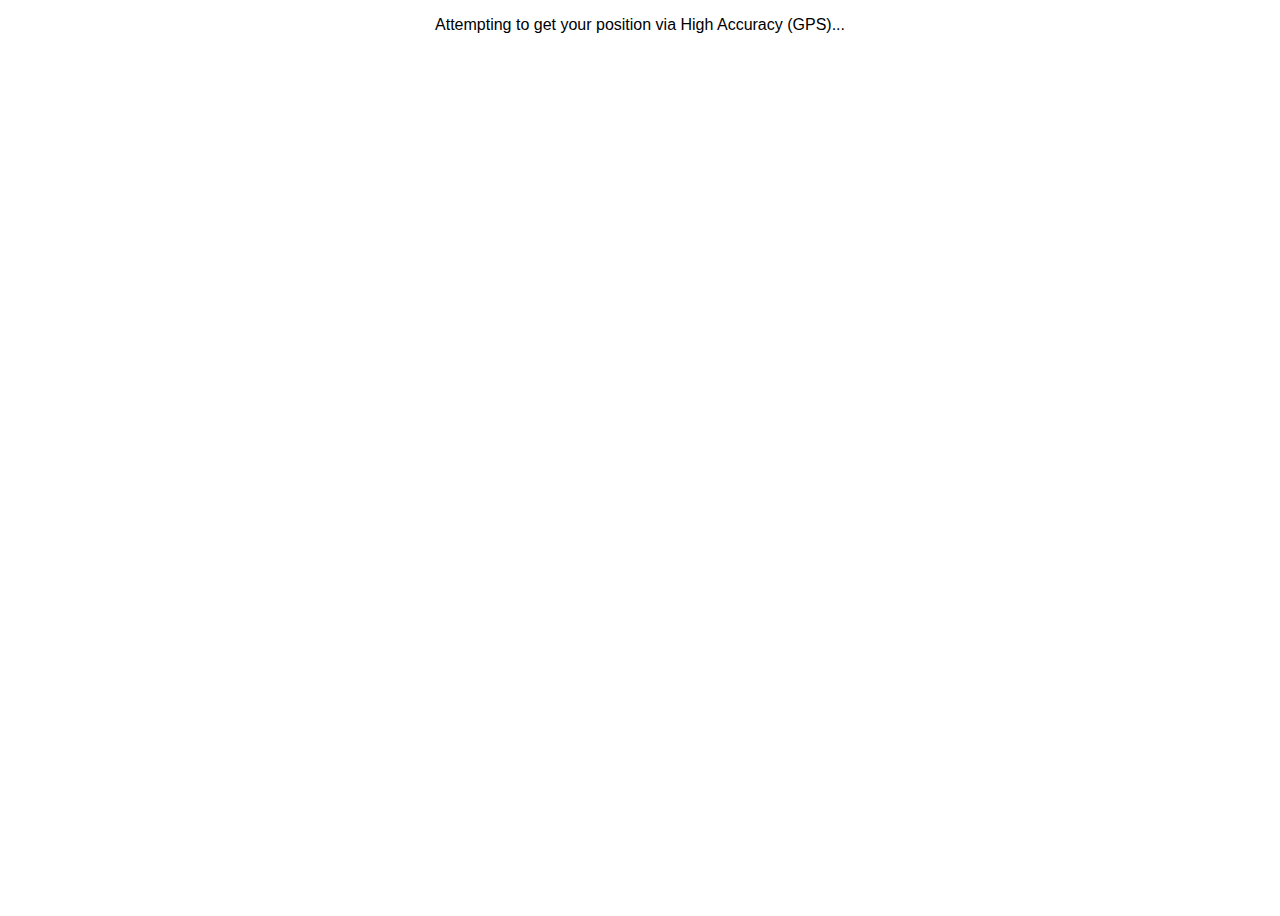
<file: index.html>
<!doctype html>
<html>
<head>
   <title>OpenCycleTaxi app</title>
   <meta charset="utf-8">
   <meta name="viewport" content="initial-scale=1.0, user-scalable=no">

   <link rel="stylesheet" href="index.css" />
   <link rel="stylesheet" href="http://cdn.leafletjs.com/leaflet-0.6.4/leaflet.css" />
   <link rel="stylesheet" href="libs/leaflet.label/dist/leaflet.label.css" />
   
   <script type="text/javascript" src="http://cdn.leafletjs.com/leaflet-0.6.4/leaflet.js"></script>
   <script type="text/javascript" src="libs/leaflet.label/src/Label.js"></script>
   <script type="text/javascript" src="libs/leaflet.label/src/BaseMarkerMethods.js"></script>
   <script type="text/javascript" src="libs/leaflet.label/src/Marker.Label.js"></script>
   <script type="text/javascript" src="libs/leaflet.label/src/CircleMarker.Label.js"></script>
   <script type="text/javascript" src="libs/leaflet.label/src/Path.Label.js"></script>
   <script type="text/javascript" src="libs/leaflet.label/src/Map.Label.js"></script>
   <script type="text/javascript" src="libs/leaflet.label/src/FeatureGroup.Label.js"></script>
   <!-- <script type="text/javascript" src="http://maps.stamen.com/js/tile.stamen.js"></script> -->
   <!-- <script src="libs/oms.min.js"></script> -->
   <script type="text/javascript" src="index.js"></script>
</head>

<body>

   <div id="map">
      <p class="waitformap">Attempting to get your position via High Accuracy (GPS)...</p>
   </div>

</body>
</html>
</file>
<file: index.css>
html, body {
  height: 100%;
  margin: 0px;
  padding: 0px;
  font-family:sans-serif;
}
#map {
  width:100%;
  height:100%;
  margin:auto;
}
.waitformap {
  text-align:center;
}
</file>
<file: libs/leaflet.label/dist/leaflet.label.css>
.leaflet-label {
	background: rgb(235, 235, 235);
	background: rgba(235, 235, 235, 0.81);
	background-clip: padding-box;
	border-color: #777;
	border-color: rgba(0,0,0,0.25);
	border-radius: 4px;
	border-style: solid;
	border-width: 4px;
	color: #111;
	display: block;
	font: 12px/20px "Helvetica Neue", Arial, Helvetica, sans-serif;
	font-weight: bold;
	padding: 1px 6px;
	position: absolute;
	-webkit-user-select: none;
	   -moz-user-select: none;
	    -ms-user-select: none;
	        user-select: none;
	white-space: nowrap;
	z-index: 6;
}

.leaflet-label.leaflet-clickable {
	cursor: pointer;
}

.leaflet-label:before,
.leaflet-label:after {
	border-top: 6px solid transparent;
	border-bottom: 6px solid transparent;
	content: none;
	position: absolute;
	top: 5px;
}

.leaflet-label:before {
	border-right: 6px solid black;
	border-right-color: inherit;
	left: -10px;
}

.leaflet-label:after {
	border-left: 6px solid black;
	border-left-color: inherit;
	right: -10px;
}

.leaflet-label-right:before,
.leaflet-label-left:after {
	content: "";
}
</file>
